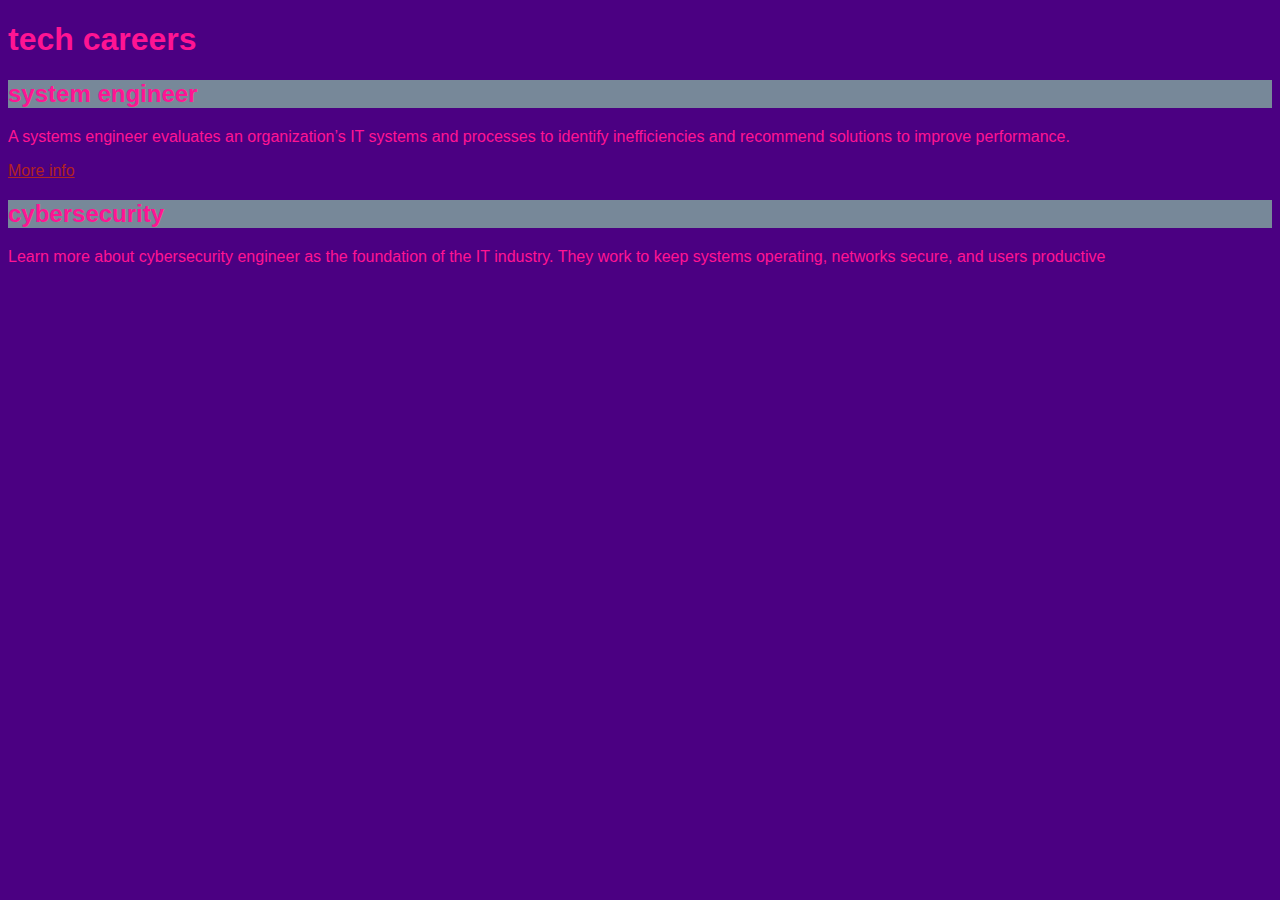
<file: index.html>
<!DOCTYPE html>
<html lang="en">
<head>
    <meta charset="UTF-8">
    <meta name="viewport" content="width=device-width, initial-scale=1.0">
    <title>tech careers</title>
    <link rel="stylesheet" href="styles.css">
</head>
<body>
   <h1>tech careers</h1> 
   <h2>system engineer</h2>
   <p>
       A systems engineer evaluates an organization’s IT systems and processes to 
       identify inefficiencies and recommend solutions to improve performance.
   </p>
   <a href="job1info.html">More info</a>

   
   <h2>cybersecurity</h2>
   <p>
        Learn more about cybersecurity engineer as the foundation of the IT industry. 
        They work to keep systems operating, networks secure, and users productive
   </p>
</body>
</html>
</file>
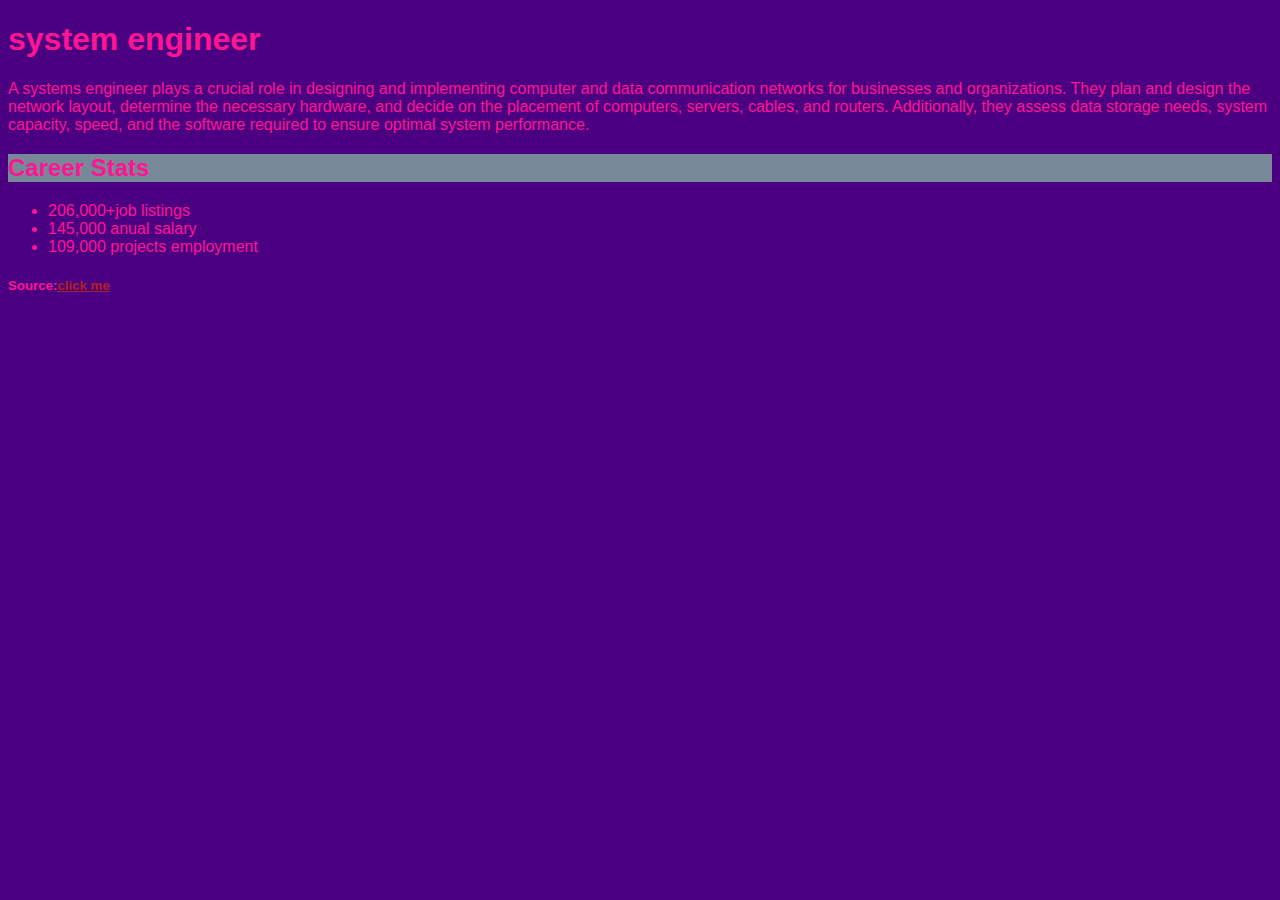
<file: job1info.html>
<!DOCTYPE html>
<html lang="en">
<head>
    <meta charset="UTF-8">
    <meta name="viewport" content="width=device-width, initial-scale=1.0">
    <title>System Engineer</title>
    <link rel="stylesheet" href="styles.css">
    
</head>
<body>
    <h1>system engineer</h1>
    <p>
        A systems engineer plays a crucial role in designing and implementing computer and data communication networks for businesses and organizations. 
        They plan and design the network layout, determine the necessary hardware, and decide on the placement of computers, servers, cables, and routers. 
        Additionally, they assess data storage needs, system capacity, speed, and the software required to ensure optimal system performance. 
    </p>

    <h2>Career Stats</h2>
    <ul>
        <li>206,000+job listings</li>
        <li>145,000 anual salary</li>
        <li>109,000 projects employment</li>
    </ul>

    
    <h5>Source:<a href=https://www.comptia.org/en-us/explore-careers/job-roles/systems-engineer>click me</a></h5>
</body>
</html>
</file>
<file: styles.css>
body{
    background-color: indigo;
    color: deeppink;
    font-family: Arial, Helvetica, sans-serif;
    
}

h1{
    font-family:Impact, Haettenschweiler, 'Arial Narrow Bold', sans-serif
}

h2{
    font-family: Impact, Haettenschweiler, 'Arial Narrow Bold', sans-serif;
    background-color: lightslategray;
}

a{
    color:firebrick;
}

.moreinfo {
    background-color:black;
}

#home{
    background-color: hotpink;
}
</file>
